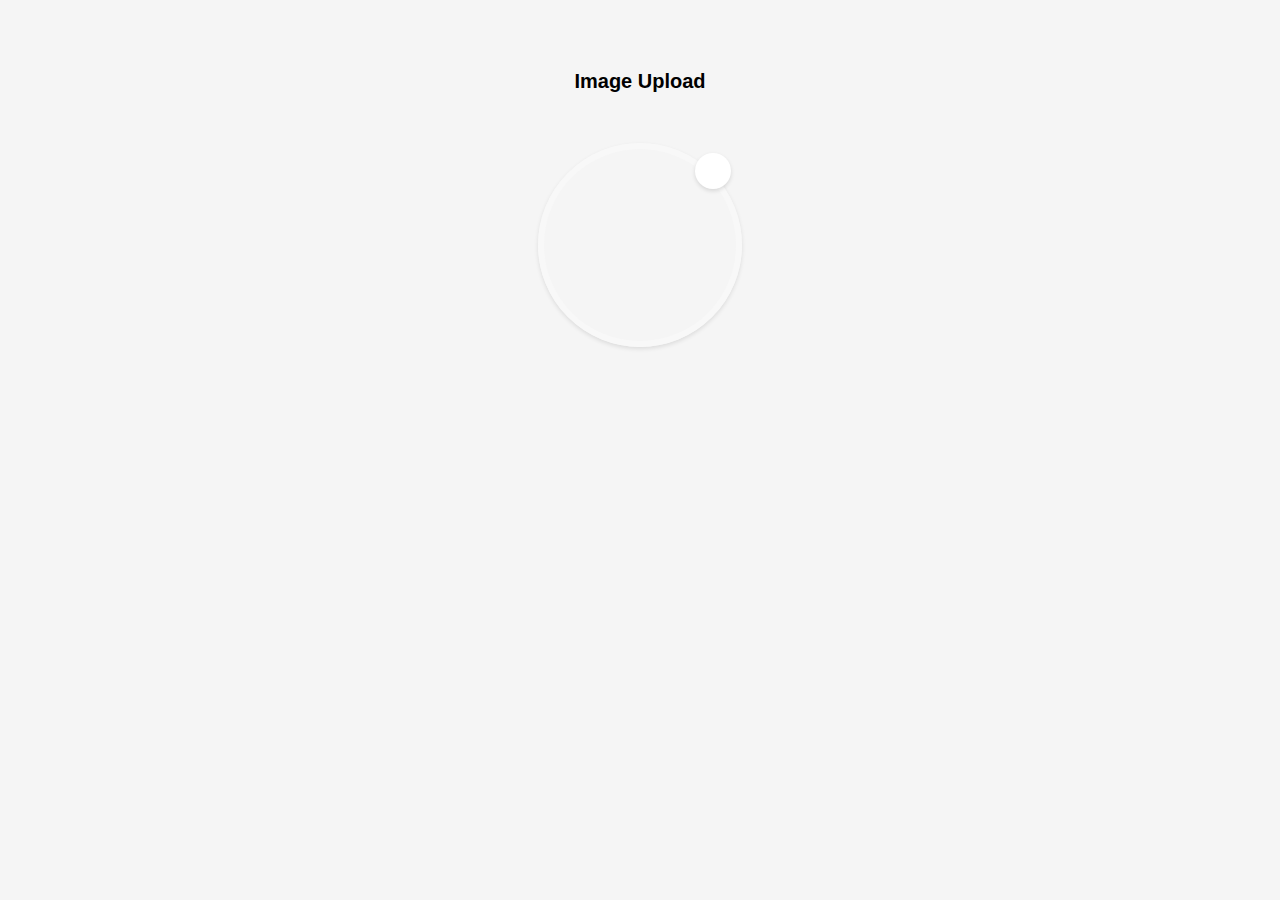
<file: imageupload/index.html>
<!DOCTYPE html>
<html lang="en">
<head>
	<meta charset="UTF-8">
  <meta name="viewport" content="width=device-width, initial-scale=1.0">
	<title>Upload image</title>
	<link rel="stylesheet" href="styles.css">
</head>
<body>
    <div class="container">
        <h1>Image Upload 
        </h1>
        <div class="avatar-upload">
            <div class="avatar-edit">
                <input type='file' id="imageUpload" accept=".png, .jpg, .jpeg" />
                <label for="imageUpload"></label>
            </div>
            <div class="avatar-preview">
                <div id="imagePreview" style="background-image: url(http://i.pravatar.cc/500?img=7);">
                </div>
            </div>
        </div>
    </div>
       <script type="text/javascript" src="js/image.js"></script>
          
</body>
</html>
</file>
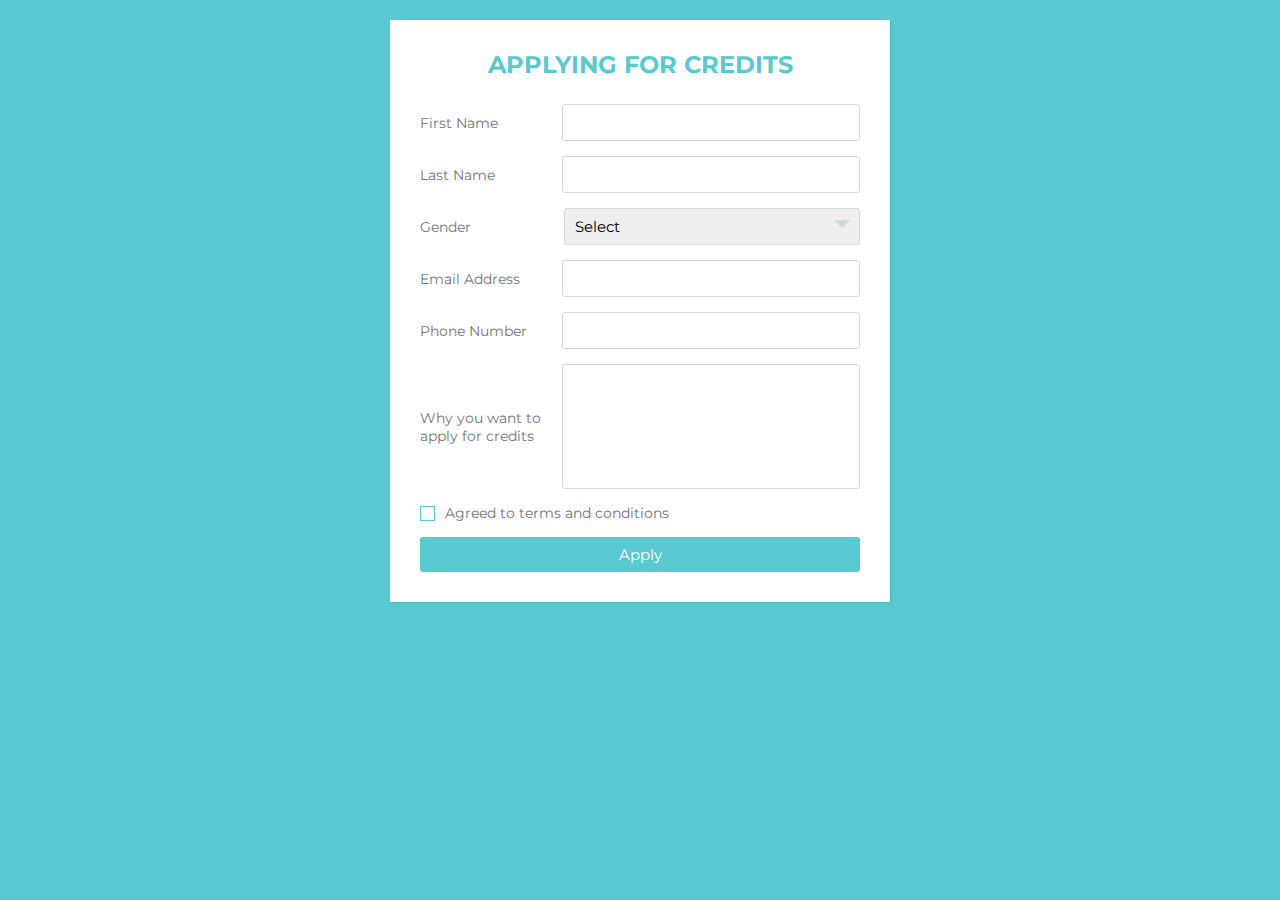
<file: userapplycredits/index.html>
<!DOCTYPE html>
<html lang="en">
<head>
	<meta charset="UTF-8">
  <meta name="viewport" content="width=device-width, initial-scale=1.0">
	<title>Applying for credits</title>
	<link rel="stylesheet" href="styles.css">
</head>
<body>

<div class="wrapper">
    <div class="title">
      Applying for credits
    </div>
    <div class="form">
       <div class="inputfield">
          <label>First Name</label>
          <input type="text" class="input">
       </div>  
        <div class="inputfield">
          <label>Last Name</label>
          <input type="text" class="input">
       </div>  
        <div class="inputfield">
          <label>Gender</label>
          <div class="custom_select">
            <select>
              <option value="">Select</option>
              <option value="male">Male</option>
              <option value="female">Female</option>
            </select>
          </div>
       </div> 
        <div class="inputfield">
          <label>Email Address</label>
          <input type="text" class="input">
       </div> 
      <div class="inputfield">
          <label>Phone Number</label>
          <input type="text" class="input">
       </div> 
      <div class="inputfield">
          <label>Why you want to apply for credits</label>
          <textarea class="textarea"></textarea>
       </div> 
      
      <div class="inputfield terms">
          <label class="check">
            <input type="checkbox">
            <span class="checkmark"></span>
          </label>
          <p>Agreed to terms and conditions</p>
       </div> 
      <div class="inputfield">
        <input type="submit" value="Apply" class="btn">
      </div>
    </div>
</div>	
	
</body>
</html>
</file>
<file: imageupload/styles.css>
body {
    background: whitesmoke;
    font-family: 'Open Sans', sans-serif;
}

.container {
    max-width: 960px;
    margin: 30px auto;
    padding: 20px;
}

h1 {
    font-size: 20px;
    text-align: center;
    margin: 20px 0 20px;
    small {
        display: block;
        font-size: 15px;
        padding-top: 8px;
        color: gray;
    }
}

.avatar-upload {
    position: relative;
    max-width: 205px;
    margin: 50px auto;
    .avatar-edit {
        position: absolute;
        right: 12px;
        z-index: 1;
        top: 10px;
        input {
            display: none;
            + label {
                display: inline-block;
                width: 34px;
                height: 34px;
                margin-bottom: 0;
                border-radius: 100%;
                background: #FFFFFF;
                border: 1px solid transparent;
                box-shadow: 0px 2px 4px 0px rgba(0, 0, 0, 0.12);
                cursor: pointer;
                font-weight: normal;
                transition: all .2s ease-in-out;
                &:hover {
                    background: #f1f1f1;
                    border-color: #d6d6d6;
                }
                &:after {
                    content: "\f040";
                    font-family: 'FontAwesome';
                    color: #757575;
                    position: absolute;
                    top: 10px;
                    left: 0;
                    right: 0;
                    text-align: center;
                    margin: auto;
                }
            }
        }
    }
    .avatar-preview {
        width: 192px;
        height: 192px;
        position: relative;
        border-radius: 100%;
        border: 6px solid #F8F8F8;
        box-shadow: 0px 2px 4px 0px rgba(0, 0, 0, 0.1);
        > div {
            width: 100%;
            height: 100%;
            border-radius: 100%;
            background-size: cover;
            background-repeat: no-repeat;
            background-position: center;
        }
    }
}
</file>
<file: userapplycredits/styles.css>
@import url('https://fonts.googleapis.com/css?family=Montserrat:400,700&display=swap');

* {
  margin: 0;
  padding: 0;
  box-sizing: border-box;
  font-family: 'Montserrat', sans-serif;
}

body {
  background: #58c9d1;
  padding: 0 10px;
}

.wrapper {
  max-width: 500px;
  width: 100%;
  background: #fff;
  margin: 20px auto;
  box-shadow: 1px 1px 2px rgba(0, 0, 0, 0.125);
  padding: 30px;
}

.wrapper .title {
  font-size: 24px;
  font-weight: 700;
  margin-bottom: 25px;
  color: #58c9d1;
  text-transform: uppercase;
  text-align: center;
}

.wrapper .form {
  width: 100%;
}

.wrapper .form .inputfield {
  margin-bottom: 15px;
  display: flex;
  align-items: center;
}

.wrapper .form .inputfield label {
  width: 200px;
  color: #757575;
  margin-right: 10px;
  font-size: 14px;
}

.wrapper .form .inputfield .input,
.wrapper .form .inputfield .textarea {
  width: 100%;
  outline: none;
  border: 1px solid #d5dbd9;
  font-size: 15px;
  padding: 8px 10px;
  border-radius: 3px;
  transition: all 0.3s ease;
}

.wrapper .form .inputfield .textarea {
  width: 100%;
  height: 125px;
  resize: none;
}

.wrapper .form .inputfield .custom_select {
  position: relative;
  width: 100%;
  height: 37px;
}

.wrapper .form .inputfield .custom_select:before {
  content: "";
  position: absolute;
  top: 12px;
  right: 10px;
  border: 8px solid;
  border-color: #d5dbd9 transparent transparent transparent;
  pointer-events: none;
}

.wrapper .form .inputfield .custom_select select {
  -webkit-appearance: none;
  -moz-appearance: none;
  appearance: none;
  outline: none;
  width: 100%;
  height: 100%;
  border: 0px;
  padding: 8px 10px;
  font-size: 15px;
  border: 1px solid #d5dbd9;
  border-radius: 3px;
}


.wrapper .form .inputfield .input:focus,
.wrapper .form .inputfield .textarea:focus,
.wrapper .form .inputfield .custom_select select:focus {
  border: 1px solid #58c9d1;
}

.wrapper .form .inputfield p {
  font-size: 14px;
  color: #757575;
}

.wrapper .form .inputfield .check {
  width: 15px;
  height: 15px;
  position: relative;
  display: block;
  cursor: pointer;
}

.wrapper .form .inputfield .check input[type="checkbox"] {
  position: absolute;
  top: 0;
  left: 0;
  opacity: 0;
}

.wrapper .form .inputfield .check .checkmark {
  width: 15px;
  height: 15px;
  border: 1px solid #58c9d1;
  display: block;
  position: relative;
}

.wrapper .form .inputfield .check .checkmark:before {
  content: "";
  position: absolute;
  top: 1px;
  left: 2px;
  width: 5px;
  height: 2px;
  border: 2px solid;
  border-color: transparent transparent #fff #fff;
  transform: rotate(-45deg);
  display: none;
}

.wrapper .form .inputfield .check input[type="checkbox"]:checked~.checkmark {
  background: #58c9d1;
}

.wrapper .form .inputfield .check input[type="checkbox"]:checked~.checkmark:before {
  display: block;
}

.wrapper .form .inputfield .btn {
  width: 100%;
  padding: 8px 10px;
  font-size: 15px;
  border: 0px;
  background: #58c9d1;
  color: #fff;
  cursor: pointer;
  border-radius: 3px;
  outline: none;
}

.wrapper .form .inputfield .btn:hover {
  background: #58c9d1;
}

.wrapper .form .inputfield:last-child {
  margin-bottom: 0;
}

@media (max-width:420px) {
  .wrapper .form .inputfield {
    flex-direction: column;
    align-items: flex-start;
  }

  .wrapper .form .inputfield label {
    margin-bottom: 5px;
  }

  .wrapper .form .inputfield.terms {
    flex-direction: row;
  }
}
</file>
